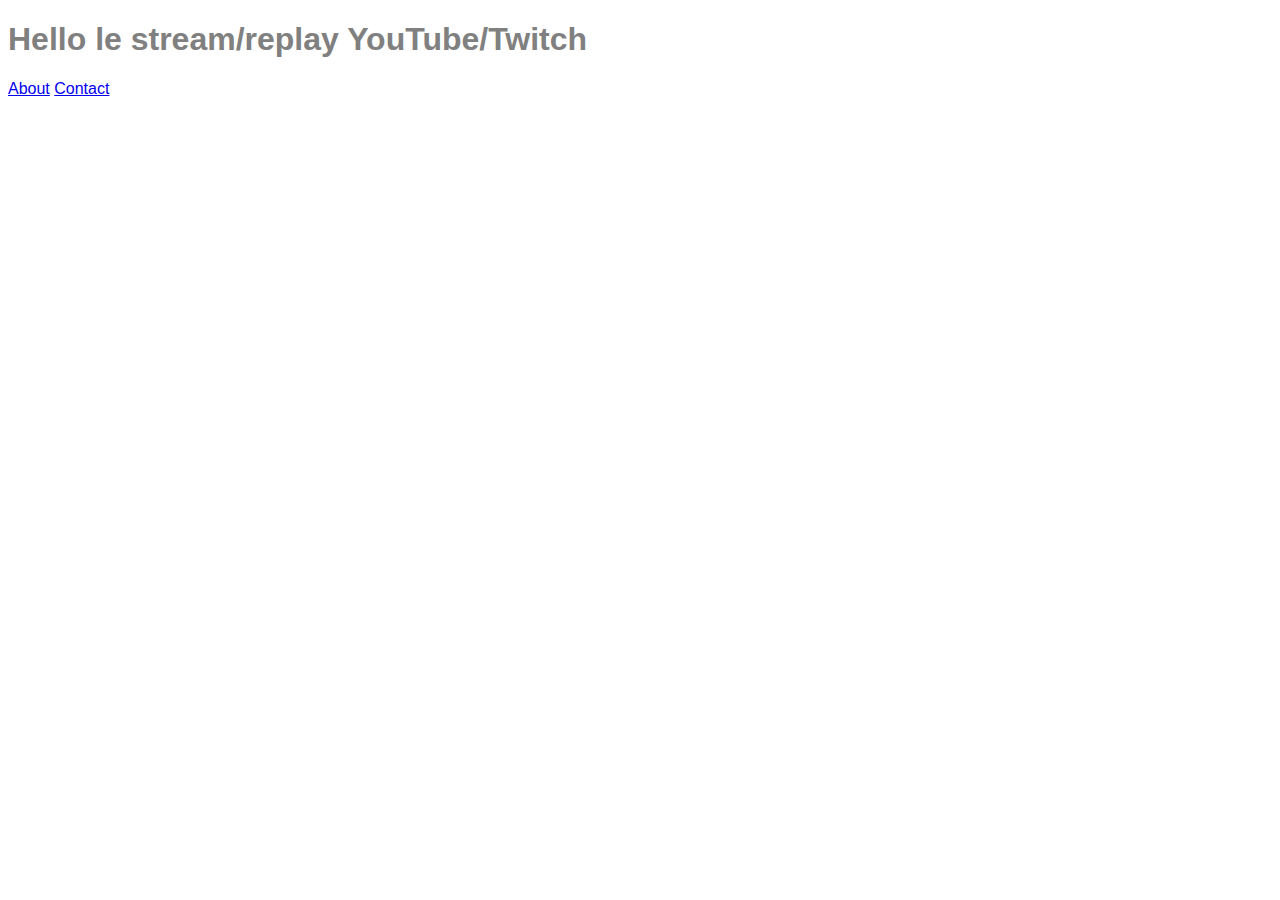
<file: templates/index.html>
<!DOCTYPE html>
<html lang="en">
  <head>
    <meta charset="UTF-8" />
    <meta http-equiv="X-UA-Compatible" content="IE=edge" />
    <meta name="viewport" content="width=device-width, initial-scale=1.0" />
    <title>Homepage</title>
    <link rel="stylesheet" href="/static/style.css" />
  </head>
  <body>
    <h1>Hello le stream/replay YouTube/Twitch</h1>
    <a href="/about">About</a>
    <a href="/contact">Contact</a>
  </body>
</html>
</file>
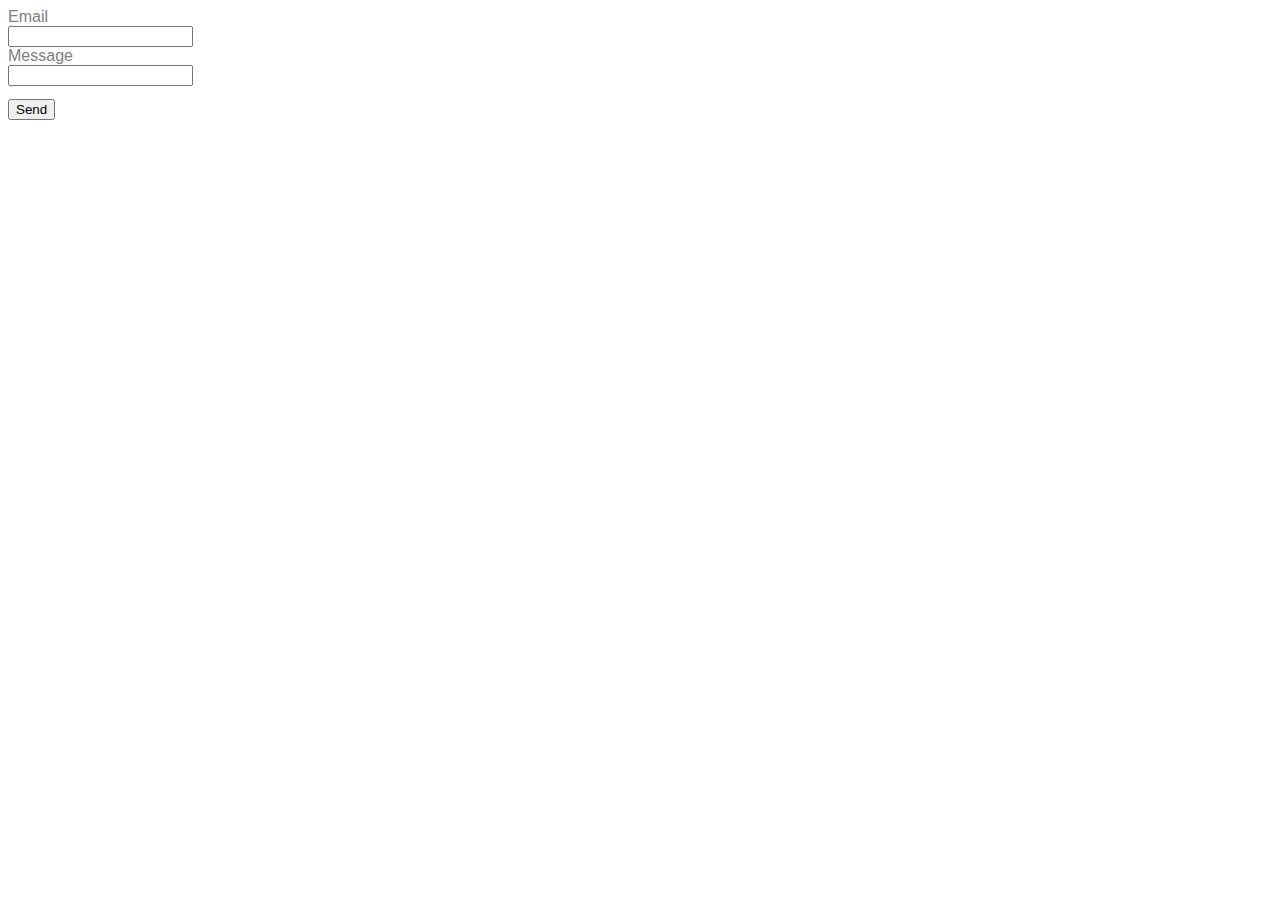
<file: templates/contact.html>
<!DOCTYPE html>
<html lang="en">
  <head>
    <meta charset="UTF-8" />
    <meta http-equiv="X-UA-Compatible" content="IE=edge" />
    <meta name="viewport" content="width=device-width, initial-scale=1.0" />
    <title>Contact</title>
    <link rel="stylesheet" href="/static/style.css" />
  </head>
  <body>
    <form action="/message-confirmation" method="POST">
      <div>
        <label for="email">Email</label>
        <input type="text" id="email" name="email" />
      </div>
      <div>
        <label for="message">Message</label>
        <input type="text" id="message" name="message" />
      </div>
      <button type="submit">Send</button>
    </form>
  </body>
</html>
</file>
<file: static/style.css>
body {
  color: gray;
  font-family: Arial, Helvetica, sans-serif;
}

form div > * {
  display: block;
}

button {
  margin-top: 1em;
}
</file>
